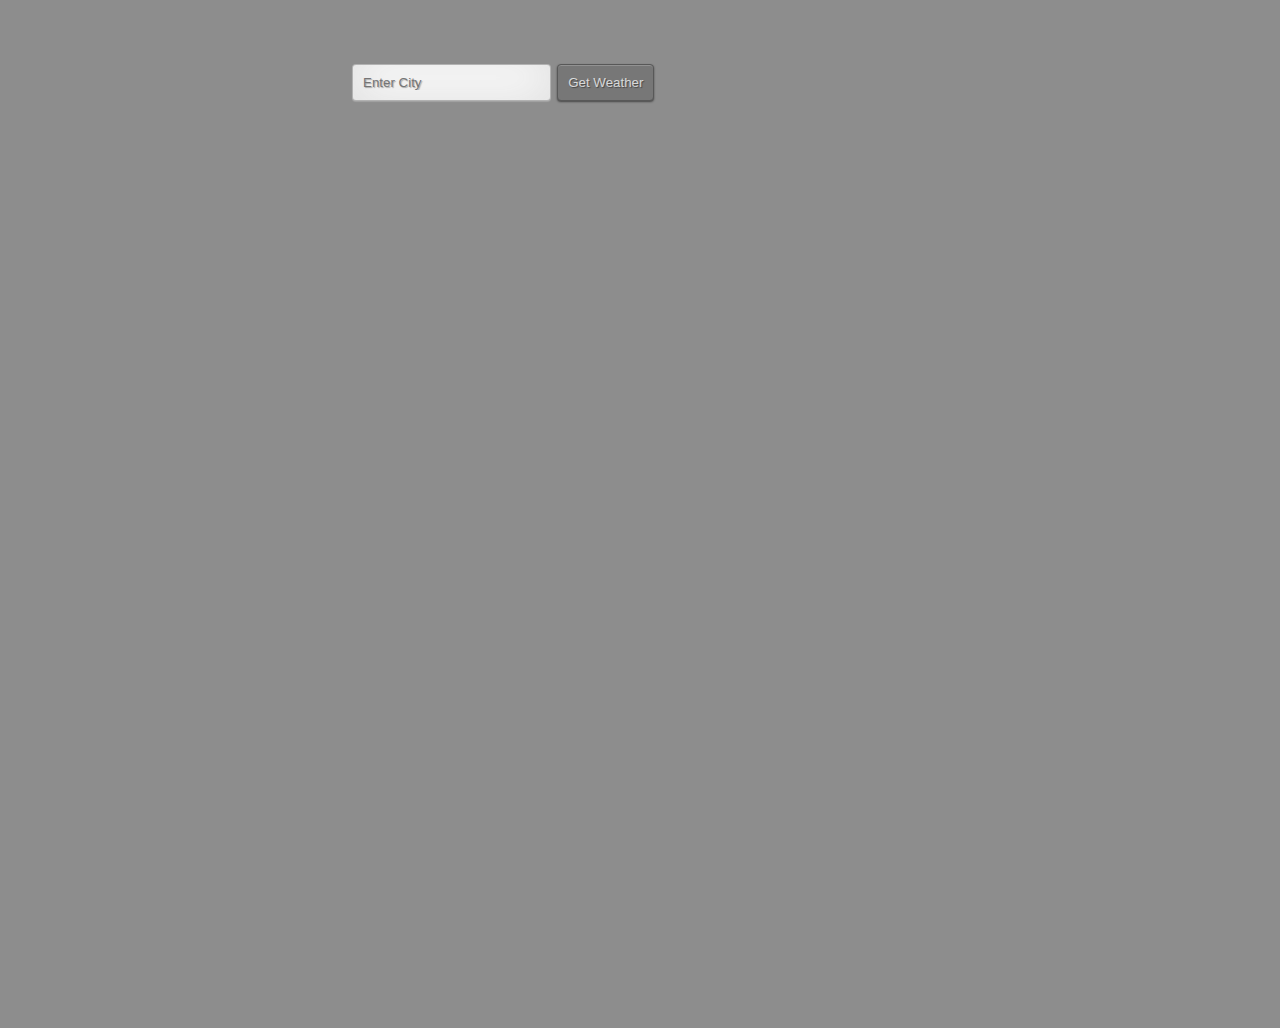
<file: API WeatherI JS/index.html>
<!DOCTYPE html>
<html lang="en">

<head>
    <meta charset="UTF-8">
    <meta name="viewport" content="width=device-width, initial-scale=1.0">
    <title>Weather App HW API</title>
    <link rel="stylesheet" href="css/style.css" />
    <script src="js/script.js"></script>
</head>

<body>

    <div class="weather">
        <div class="weather_search">
            <input type="text" name="search" placeholder="Enter City" />
            <button name="search_button">Get Weather</button>
        </div>
        <div class="weather_info"> </div>
    </div>


</body>

</html>
</file>
<file: API WeatherI JS/css/style.css>
* {
    margin: 0;
    padding: 0;
}

html,
body {
    height: 100%;
}

body {

    background-color: #8d8d8d;
    padding: 5%;
    font-family: Arial, Helvetica, sans-serif;
    font-size: 22px;
    background-size: cover!important;
    background-repeat: no-repeat!important;
    overflow: hidden;
}

.weather {
    position: relative;
    width: 50%;
    margin: 0 auto;
    display: flex;
    flex-direction: column;
    background-color: rgba(128, 128, 128, 0.719);
    border-radius: 20px;
}

.weather_search {
    width: 100%;
    position: absolute;
    left: 50%;
    transform: translate(-50%, 0);
    top: -10%;
}

.weather_search [name="search"] {
    padding: 10px;
    text-shadow: 1px 1px 1px rgba(0, 0, 0, 0.3);
    border: 1px solid rgba(0, 0, 0, 0.3);
    border-radius: 4px;
    box-shadow: inset 0 -5px 45px rgba(100, 100, 100, 0.2), 0 1px 1px rgba(255, 255, 255, 0.2);
    transition: box-shadow .5s ease;
}

.weather_search [name="search"]:focus {
    box-shadow: inset 0 -5px 45px rgba(100, 100, 100, 0.4), 0 1px 1px rgba(255, 255, 255, 0.2);
}

.weather_search [name="search_button"] {
    padding: 10px;
    color: rgba(255, 255, 255, 0.75);
    border-radius: 4px;
    cursor: pointer;
    background-color: #777777;
    border: 1px solid #585858;
    text-shadow: 1px 1px 1px rgba(0, 0, 0, 0.4);
    box-shadow: inset 0 1px 0 rgba(255, 255, 255, 0.2), 0 1px 2px rgba(0, 0, 0, 0.5);
}

.weather_search [name="search_button"]:hover {
    color: #ffffff;
    border: 1px solid #000000;
    background-color: #585858;
}

.weather_search [name="search_button"]:active {
    color: #fff6f6;
    border: 1px solid #3d3d3d;
    background-color: rgba(0, 0, 0, 0.3);
    box-shadow: inset 0 -5px 45px rgba(100, 100, 100, 0.2), 0 1px 1px rgba(255, 255, 255, 0.2);
}

.today {
    padding: 3% 3%;
    display: flex;
}

.today_temp-block {
    width: 40%;
    text-align: center;
    display: flex;
    flex-direction: column;
    justify-content: space-around;
}

.today_info-block {
    width: 60%;
    text-align: center;
    display: flex;
    flex-direction: column;
    justify-content: space-around;
}

.today_temperature {
    font-size: 70px;
    color: #fff;
}

.today_temp-block img {
    width: 50%;
    margin: 0 auto;
}

.curent_weather {
    font-size: 15px;
    color: #fff;
}

.wind {
    font-size: 20px;
    margin-top: 10px;
    color: #fff;
}

h3 {
    font-size: 40px;
    color: #fff;
}

.feels_like,
.pressure {
    color: #fff;
    font-size: 25px;
}


.three_days {
    border-top: 1px solid #fff;
    display: flex;
    justify-content: space-between;
}

.days {
    padding: 3%;
    border-right: 1px solid #fff;
    display: flex;
    flex-wrap: wrap;
    justify-content: space-between;
}

.days:last-child {
    border-right: none;
}

.date,
.temperature {
    width: 100%;
    color: #fff;
}

.temperature {
    font-size: 30px;
    margin-top: 10px;
}

.precipitation_block {
    text-align: center;
    width: 40%;
}

.precipitation_block img {
    width: 100%;
}

.precipitation {
    color: #fff;
}

.min_max-temp {
    width: 50%;
    text-align: center;
    display: flex;
    flex-direction: column;
    justify-content: space-around;
}

.temp_max,
.temp_min {
    color: #fff;
    font-size: 17px;
    margin-top: 10px;
}


@media screen and (max-width: 1024px) {
    body {
        padding: 8%;
    }

    .weather_search {
        top: -8%;
    }

    .weather {
        width: 70%;
    }

}


@media screen and (max-width: 768px) {


    .weather {
        width: 100%;
    }

}


@media screen and (max-width: 560px) {
    body {
        padding-top: 20%;
        overflow: auto;
    }

    .weather_search {
        top: -7%;
    }

    .today {
        flex-direction: column;
    }

    .today_temperature {
        font-size: 40px;
    }

    .weather_search [name="search"] {
        width: 50%;
    }

    .today_temp-block,
    .today_info-block {
        width: 100%;
    }
    .today_temp-block img {
        width: 30%;
    }
    
    h3,
    .feels_like,
    .pressure {
        margin-top: 10px;
    }

    h3 {
        font-size: 30px;
    }
    .wind,
    .feels_like,
    .pressure {
        font-size: 15px;
    }

    .three_days {
        flex-direction: column;
    }

    .days {
        border-right: none;
        border-bottom: 1px solid #fff;
    }

    .days:last-child {
        border: none;
    }

    .date, .temperature {
        font-size: 20px;
    }

    .precipitation_block {
        width: 100%;
        display: flex;
        justify-content: space-around;
        flex-direction: row;
        align-items: center;
    }

    .precipitation {
        width: 40%;
    }

    .precipitation_block img {
        width: 20%
    }

    .min_max-temp {
        width: 100%;
        flex-direction: row;
    }

    .temp_min,
    .temp_max {
        font-size: 15px;
    }

}
</file>
